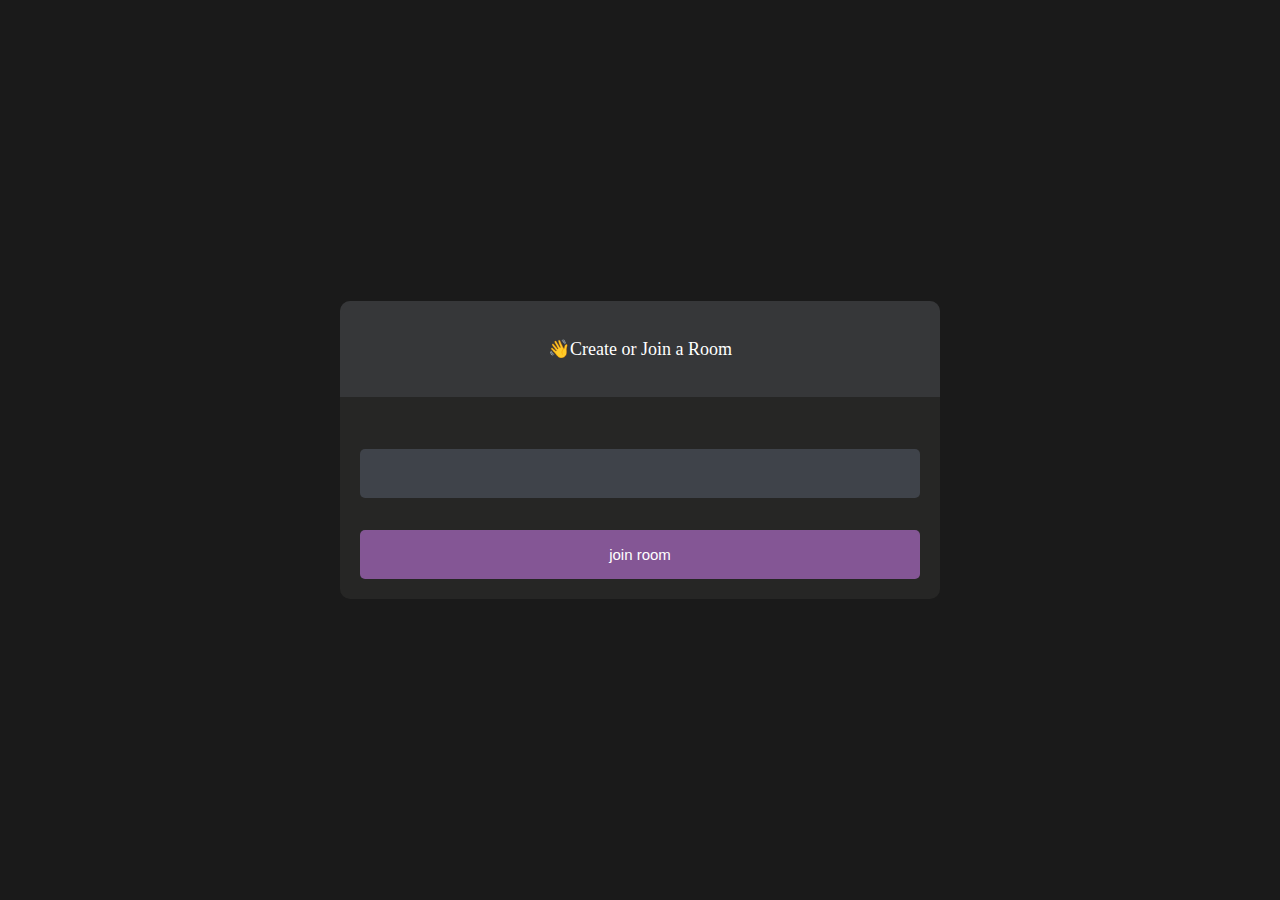
<file: index.html>
<!DOCTYPE html>
<html lang="en">
<head>
    <meta charset="UTF-8">
    <meta name="viewport" content="width=device-width, initial-scale=1.0">
    <title>PeerChat</title>
    <link rel='stylesheet' type="text/css" media="screen" href="main.css">
</head>
<body>
    <div id="videos">
        <video class="video-player" id="user-1" autoplay playsinline></video>
        <video class="video-player" id="user-2" autoplay playsinline></video>
    </div>

    <div id="controls">

        <div class="control-container" id="camera-btn">
            <img src="icons/camera.png">
        </div>

        <div class="control-container" id="mic-btn">
            <img src="icons/mic.png">
        </div>
        
        <a href="lobby.html">
            <div class="control-container" id="leave-btn">
                <img src="icons/phone.png">
            </div>
        </a>

    </div>
    
</body>
<script src="agora-rtm-sdk-1.5.1.js"></script>
<script src="main.js"></script>
</html>
</file>
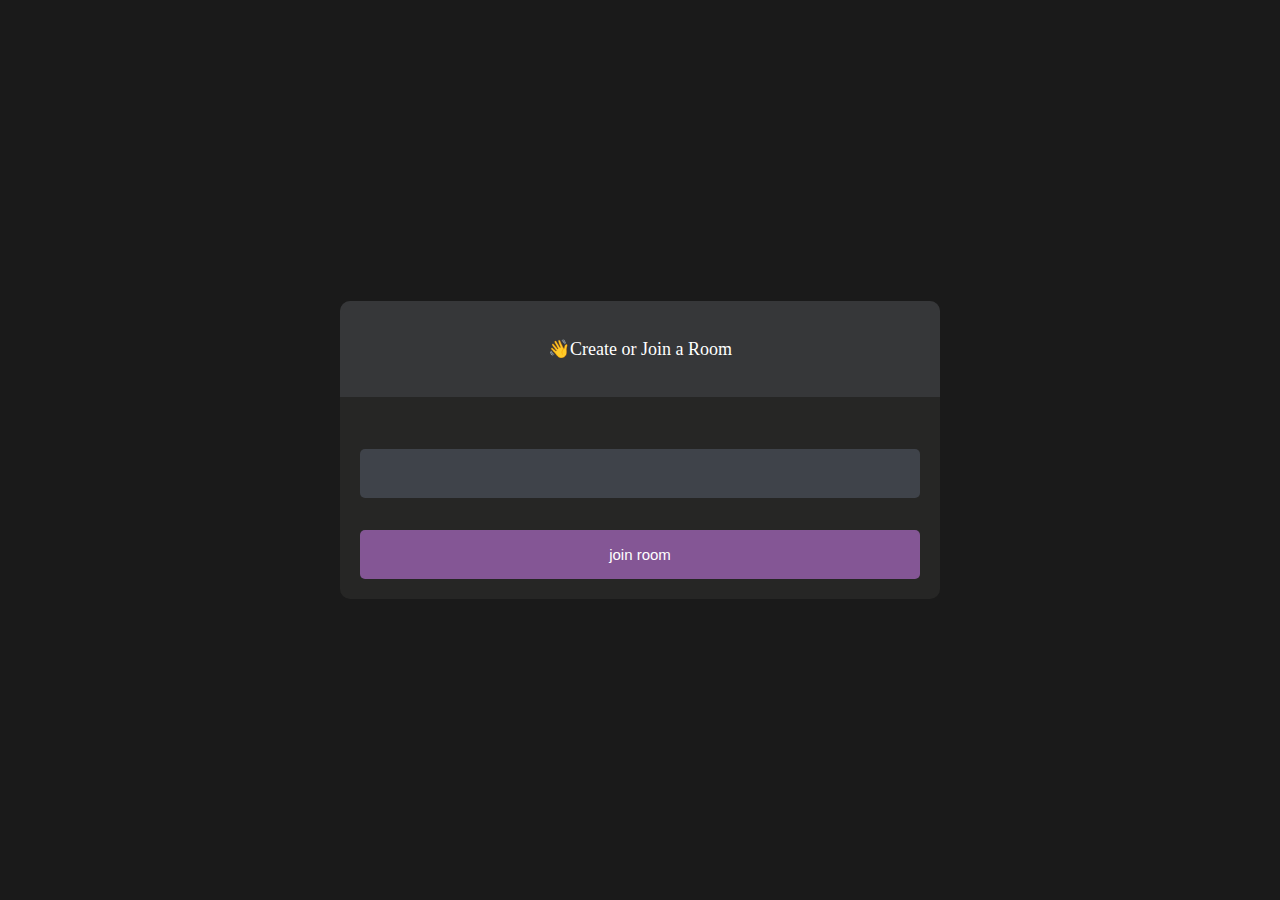
<file: lobby.html>
<!DOCTYPE html>
<html lang="en">
<head>
    <meta charset="UTF-8">
    <meta name="viewport" content="width=device-width, initial-scale=1.0">
    <title>PeerChat</title>
    <link rel='stylesheet' type="text/css" media="screen" href="lobby.css">

</head>
<body>
    
    <main id="lobby-container">
        <div id="form-container">
            <div id="form-container-header">
                <p>👋Create or Join a Room</p>
            </div>

            <div id="form-content-wrapper">
                <form id="join-form">
                    <input type="text" name="invite_link" required>
                    <input type="submit" value="join room">
                </form>
            </div>

        </div>
    </main>
    

</body>
<script>

    let form = document.getElementById("join-form")
    form.addEventListener('submit', (e)=>{
        e.preventDefault()
        let inviteCode = e.target.invite_link.value
        window.location = `index.html?room=${inviteCode}`
    })
</script>

</html>
</file>
<file: main.css>
*{
    margin: 0;
    padding: 0;
    box-sizing: border-box;
}


#videos {
    display: grid;
    grid-template-columns: 1fr;
    height: 100vh;
    overflow: hidden;
}

.video-player {
    background-color: black;
    width: 100%;
    height: 100%;
    object-fit: cover;
}

#user-2{
    display: none;
}

.smallFrame{
    position: fixed;
    top: 20px;
    left: 20px;
    border-radius: 5px;
    border: 2px solid #b366f9;
    height: 170px;
    width: 300px;
    -webkit-box-shadow: 3px 3px 15px -1px rgba(0,0,0,0.77);
    box-shadow: 3px 3px 15px -1px rgba(0,0,0,0.77);
    z-index: 999;
}

#controls{
    position: fixed;
    bottom: 20px;
    left: 50%;
    transform: translateX(-50%);
    display: flex;
    gap: 1em;
}

.control-container {
    background-color: rgb(179, 102, 249, 0.9);
    padding: 20px;
    border-radius: 50%;
    display: flex;
    justify-content: center;
    align-items: center;
    cursor: pointer;
}

.control-container img{
    height: 30px;
    width: 30px;
}

#leave-btn{
    background-color: rgb(255, 80, 80);
}

@media screen and (max-width:600px) {
    .smallFrame{
        height: 80px;
        width: 120px;
    }

    .control-container img{
        height: 15px;
        width: 15px;
    }
}
</file>
<file: lobby.css>
body{
    background-color: #1a1a1a;
    color: #fff;
}

#form-container{
    width: 90%;
    max-width: 600px;
    border-radius: 10px;
    background-color: #262625;
    position: fixed;
    top: 50%;
    left: 50%;
    transform: translate(-50%,-50%);
}

#form-container-header{
    border-radius: 10px 10px 0 0;
    padding: 30px;
    text-align: center;
    background-color: #363739;
    margin: 0;
    font-size: 18px;
    font-weight: 300;
    line-height: 0;
}

#form-content-wrapper{
    padding: 20px;
}

input{
    box-sizing: border-box;
    color: #fff;
    width: 100%;
    margin: 0;
    border: none;
    border-radius: 5px;
    padding: 16px 20px;
    font-size: 15px;
    background-color: #3f434a;
    margin-top: 32px;
}

input[type='submit']{
    background-color: #845695;
}
</file>
